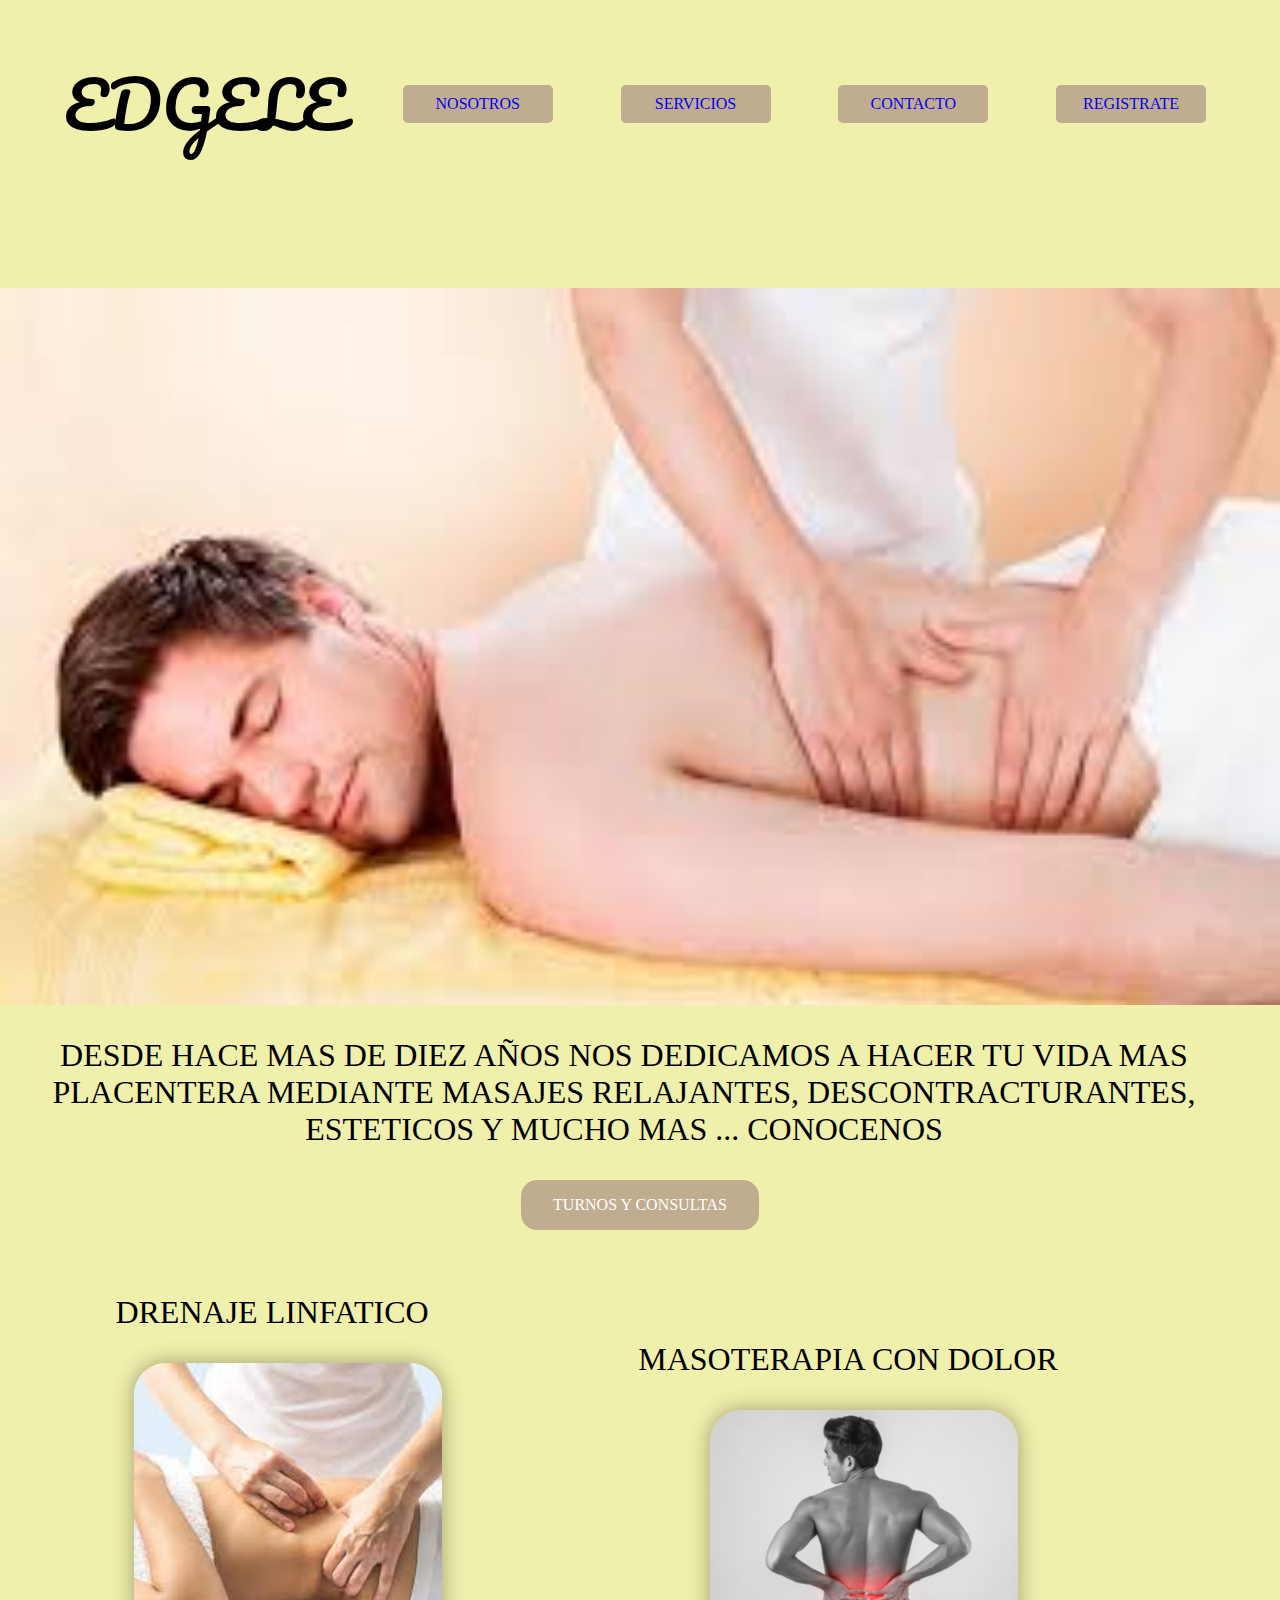
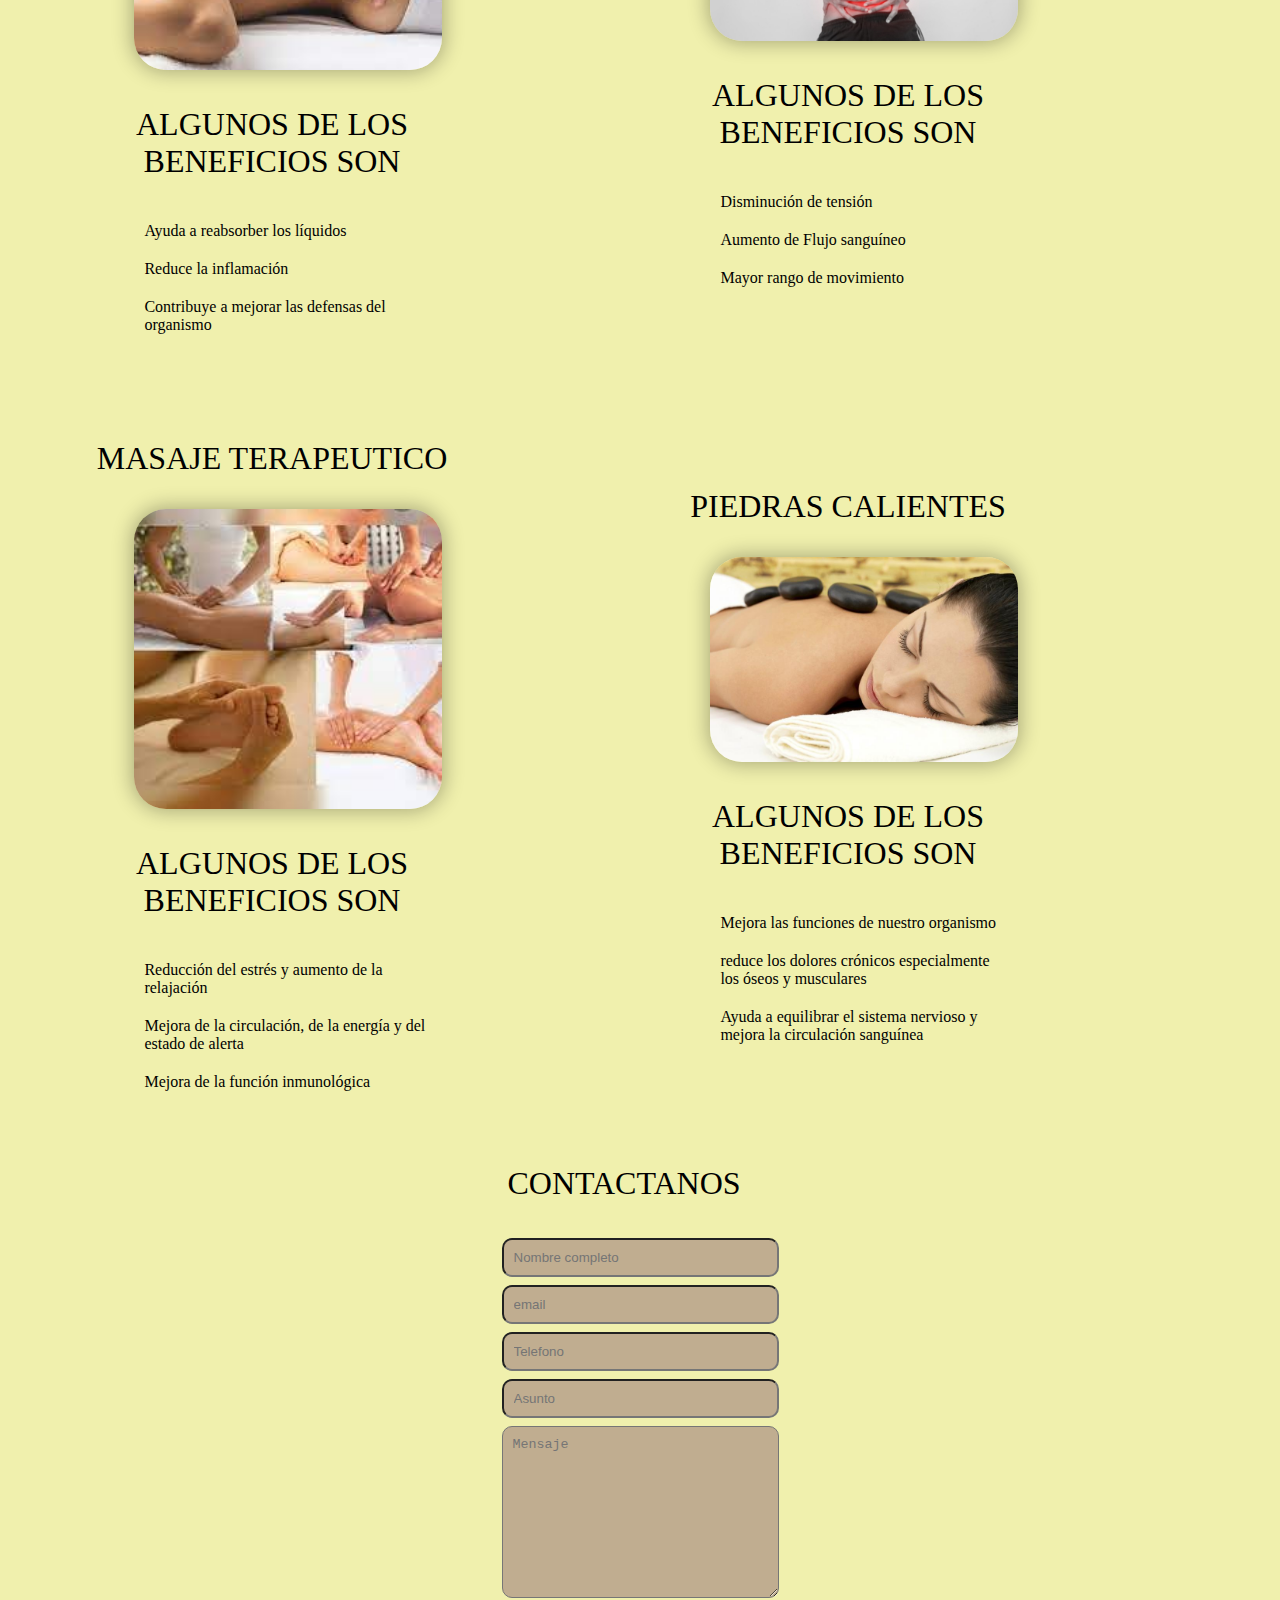
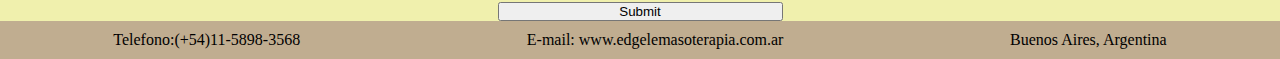
<file: index.html>
<!DOCTYPE html>
<html lang="en">
<head>
    <meta charset="UTF-8">
    <meta http-equiv="X-UA-Compatible" content="IE=edge">
    <meta name="viewport" content="width=, initial-scale=1.0">
    <title>Landing1</title>
    <link rel="stylesheet" href="https://cdnjs.cloudflare.com/ajax/libs/font-awesome/6.1.1/css/all.min.css">
    <link rel="stylesheet" href="styles.css">
</head>
<body>
    <header>
        <nav>
            <ul class="menu"> 
                <li class="logo">EDGELE</li>
                <li class="item"><a href="#nosotros">nosotros</a></li>
                <li class="item"><a href="#servicios">servicios</a></li>
                <li class="item"><a href="#contacto"> contacto</a></li>
                <li class="item"><a href="./PAGINAS/contacto.html">registrate</a></li>
              </ul>
            </nav>
    </header>
    <main>
        <section class="descripcion" id="nosotros">
        <div class="conbtn">
            <img src="./imagenes/masaje.jpg" alt="masaje">
            <p>desde hace mas de diez años nos dedicamos a hacer tu vida mas placentera mediante masajes relajantes, descontracturantes, esteticos y mucho mas ... conocenos</p>
            <a href="#turnos" class="btn" >turnos y consultas</a> 
        </div>
 <section class="descripcion2" id="servicios">
      <div class="hijo"> <p>drenaje linfatico</p>
            <div class="contenido">
               <div class="drenaje"> <img src="./imagenes/drenaje.jpg" alt="drenaje"></div>
                <p>algunos de los beneficios son</p>
                <div class="lista">
                  <ul>
                    <li>Ayuda a reabsorber los líquidos</li>
                    <li>Reduce la inflamación</li>
                    <li>Contribuye a mejorar las defensas del organismo  </li>
                  </ul>
                </div>
            </div>
          </div>
          
            <div class="hijo">
            <p>masoterapia con dolor</p>
            <div class="contenido">
               <div class="dolor"> <img src="./imagenes/masajes-dolor.jpg" alt="dolor"></div>
                <p>algunos de los beneficios son</p>
                <div class="lista">
                  <ul>
                    <li>Disminución de tensión</li>
                    <li>Aumento de Flujo sanguíneo</li>
                    <li>Mayor rango de movimiento </li>
                  </ul>
                </div>
            </div>
          </div>
        
        <div class="hijo">
            <p>masaje terapeutico</p>
            <div class="contenido">
               <div class="terapeuticos"> <img src="./imagenes/terapeuticos.jpg" alt="terapeutico"></div>
                <p>algunos de los beneficios son</p>
                <div class="lista">
                  <ul>
                    <li>Reducción del estrés y aumento de la relajación</li>
                    <li>Mejora de la circulación, de la energía y del estado de alerta</li>
                    <li>Mejora de la función inmunológica  </li>
                  </ul>
                </div>
            </div>
          </div>

              <div class="hijo">  <p>piedras calientes</p>
                <div class="contenido">
                   <div class="piedras"> <img src="./imagenes/piedras2.jpg" alt="piedras"></div>
                    <p>algunos de los beneficios son</p>
                    <div class="lista">
                      <ul>
                        <li>Mejora las funciones de nuestro organismo</li>
                        <li>reduce los dolores crónicos especialmente los óseos y musculares</li>
                        <li>Ayuda a equilibrar el sistema nervioso y mejora la circulación sanguínea  </li>
                      </ul>
                    </div>
                </div>
              </div>                
        </section>
</section>
<div class="formulario" id="contacto">
  <p>contactanos</p>
<form class="formulario" >
  <input class="form" type="text"
  placeholder="Nombre completo"
  autocomplete="off">
  <input class="form" type="text" 
  placeholder="email">
  <input  class="form" type="number"
  placeholder="Telefono">
  <input class="form" type="text"
  placeholder="Asunto">
  <textarea class="form" name="Mensaje"
  id="" 
  cols="30" 
  rows="10"
  placeholder="Mensaje">
</textarea>
<input type="submit">
 </form>
</div>
    </main>
    <footer>
      <ul class="foot">
        <li class="tel">Telefono:(+54)11-5898-3568</li>
        <li class="email">E-mail: www.edgelemasoterapia.com.ar </li>
        <li class="dire">Buenos Aires, Argentina</li>
      </ul>
    </footer>
</body>
</html>
</file>
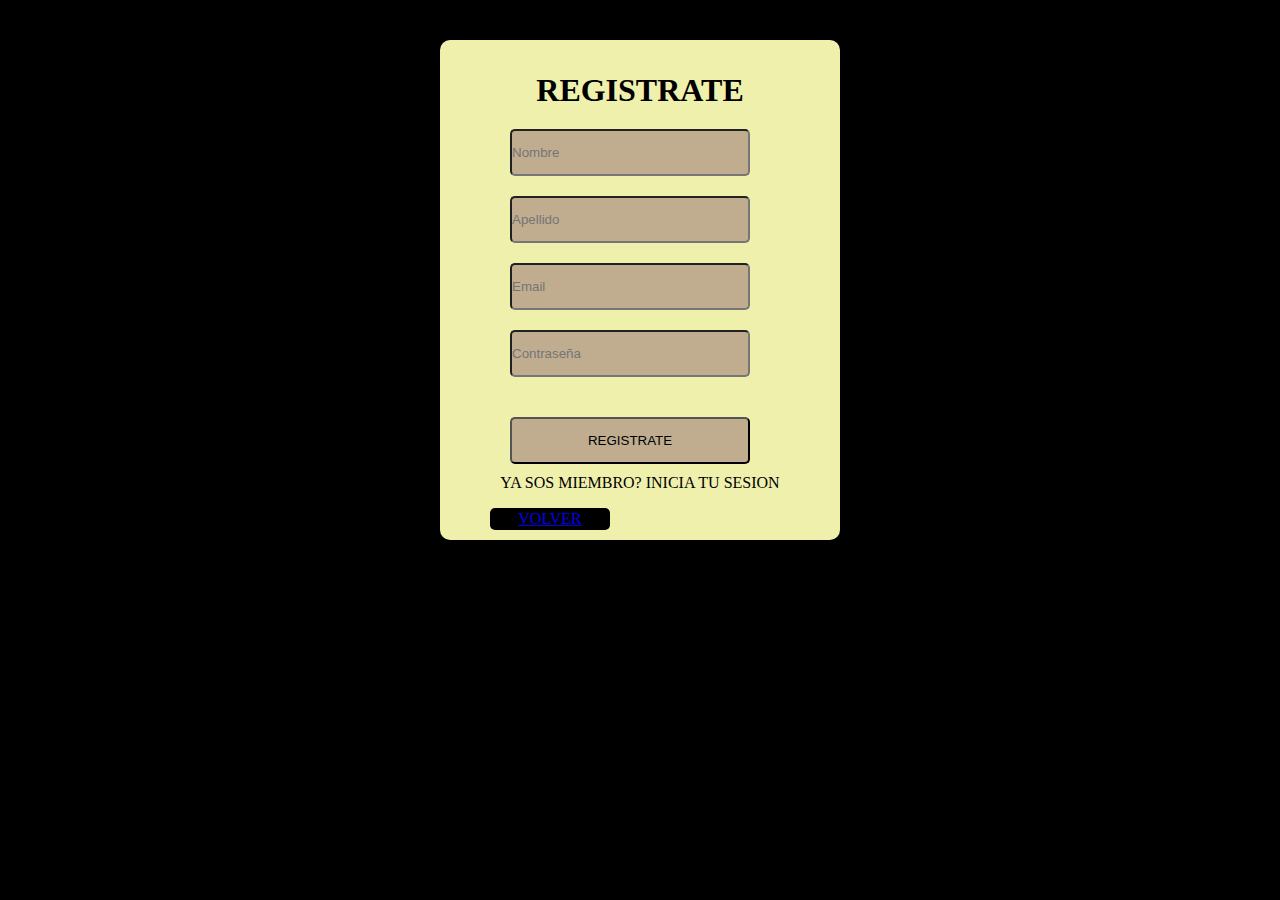
<file: PAGINAS/contacto.html>
<!DOCTYPE html>
<html lang="en">
<head>
    <meta charset="UTF-8">
    <meta http-equiv="X-UA-Compatible" content="IE=edge">
    <meta name="viewport" content="width=device-width, initial-scale=1.0">
    <title>formulario1</title>
    <style>
        *{  padding: 0;
            margin: 0;
            box-sizing: border-box;
            
        }
        body{
            background: black;
        }
        .registro{
            background:rgb(240, 240, 173);
            display: flex;
            flex-direction: column;width: 400px;
            height: 500px;
            margin: 0 auto; 
            margin-top: 40px;           
            border-radius: 10px;
            justify-content: center;
            align-items: center;
            text-transform: uppercase;
        }
       .forma{
        
        display: flex;
        flex-direction: column;
        width: 300px;
        height: 400px;
        
       }
       .formu{
        background:rgba(156, 124, 124, 0.581);
        display: flex;
        flex-direction: column;
        border-radius: 5px;
        width:80%;
        height: 20%;
        margin: 20px;
        box-shadow: 0, 20, 0, (0, 0, 0, 0.3);
       }
       p{
        background: ;
        text-align: center;
        padding: 10px;
        text-transform: uppercase;
        margin-top: 120px;
        
       }
       .regis{
        background:rgba(156, 124, 124, 0.581) ;
        margin:20px;
        width: 80%;
        height: 20%;
        border-radius: 5px;
        text-transform: uppercase;
        text-size-adjust: bold;
        cursor: pointer;


       }
       a{
        background-color: black;
        width: 40%;
        text-align: center;
        margin-top: 2%;
        border-radius: 5px;
        padding: 2px;
       }
    </style>
  
</head>
<body>
<div class="registro">
    <h1>registrate</h1>
    <div class="forma">
    <form action="formulario">
        <input class="formu" type="text" placeholder="Nombre">
        <input class="formu" type="text" placeholder="Apellido">
        <input class="formu" type="text" placeholder="Email">
        <input class="formu" type="text" placeholder="Contraseña">
        <input class="regis" type="button" value="registrate">
    </form>
     <p>ya sos miembro? inicia tu sesion</p>
    <a href="../index.html">volver</a>
</div>
</div>
    
   
   
    
</body>

</html>
</file>
<file: styles.css>
@import url('https://fonts.googleapis.com/css2?family=Pacifico&display=swap');
@import url('https://fonts.googleapis.com/css2?family=Kanit:wght@200;400;600&family=Pacifico&display=swap');
*{
    margin: 0;
    padding: 0;
    box-sizing: border-box;
}
* img {
    width: 100%;
height: auto;
}
:root {
    --beige: rgb(240, 240, 173);
}
 
body {
    width: 100vw;
    max-width: 100%;
    max-height: 100%;
    font-family: "kanit" sans-serif;
    background: var(--beige);
}
a {
    text-decoration: none;
}

li {
    list-style: none;
}

main {
    width: 100%;
    height: 100%;
}
header {
    display: flex;
    justify-content: center;
    padding: 3rem 0 8rem 0 ;
    background: rgb(240, 240, 173);
}
nav {
    width: 90%;
}
.menu {
    display: flex;
    justify-content: space-between;
    align-items: center;
    flex-wrap: wrap;
    
    
    
}
.menu i {
    font-size: 2rem;
    color: black;
}
.logo {
    font-size: 4rem;
    font-family: "pacifico", sans-serif;

}
.item {
    width: 100%;
    text-transform: uppercase;
    background:rgba(156, 124, 124, 0.581); 
    margin: 10px;
    padding: 10px;
    border-radius: 5px;
    
    
    
}
section .conbtn {
    background: var(--beige);
    display: flex;
    flex-direction: column;
    align-items: center;
    justify-content: center;
}
p { text-align: center;
    font-size: 2rem;
    color: black;
    text-transform: uppercase;
    margin: 2rem 2rem 2rem 0rem;
     
}
.btn {
    background: rgba(156, 124, 124, 0.581);
    color: white;
    padding: 1rem 2rem;
    border-radius: 1rem;
    text-transform: uppercase;
    font-weight: 300;
}
 .descripcion2 {
    display: flex;
    flex-direction: column;
   
  
}
 .hijo {
    display: flex;
    flex-direction: column;
    margin: 2rem;
    align-items: center;
 }
 
 .contenido {
    width: 60%;
   
    

   
 }
 .descripcion2 ul li {
    padding:10px ;
}
.contenido img{
    border-radius: 2rem;
    box-shadow:0 0 20px 2px rgba(0, 0, 0, 0.3);
}

.formulario {
    display: flex;
    flex-direction: column;
    margin: 2rem;
    /*background: blue;*/
}
.form {
    display: flex;
    background: rgba(156, 124, 124, 0.581);
    justify-content: center;
    padding: 10px;
    border-radius: 10px;
    margin: 4px;
   box-shadow:rgba(0, 0, 0, 0.408);


}

.foot {
    display: flex;
    flex-direction: row;
    background:rgba(156, 124, 124, 0.581) ;
    justify-content: space-around;
    width: 100%;
}
 .foot li {
    display: flex;
    flex-direction: row;
    margin: 10px;
    justify-content: center;
} 



@media (min-width: 1024px) {
  .menu{
    flex-wrap: nowrap;
   margin: auto;
 
   
   
    
}
.item{
    display: block;
    justify-content: center;
    align-items: center;
    text-align: center;
     width: 150px;
   
 
}
.descripcion2{
    
    display: flex;
    flex-direction: row;
    flex-wrap: wrap;

  
}
.hijo{
    
    display: flex;
    justify-content: center;
    width: 40%;
    align-items: center;

}
.formulario{
    
    margin: 0 auto;
   

}

    

}
</file>
